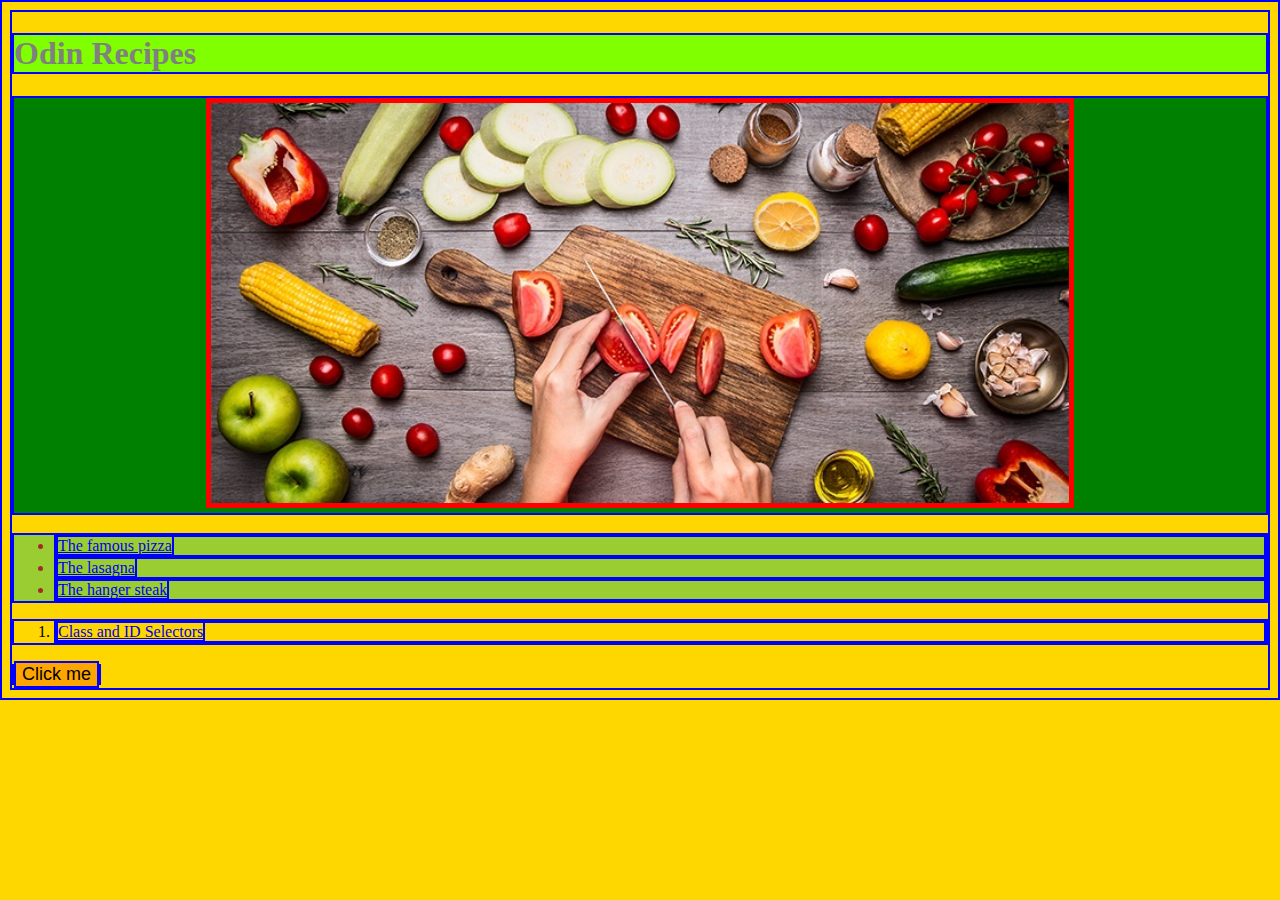
<file: index.html>
<!DOCTYPE html>
<html lang="en">
<head>
    <meta charset="utf-8">
    <title>Recipes with Odin</title>
    <link rel="stylesheet" href="style.css">
</head>
<body>
    <h1>Odin Recipes</h1>
    <p><img src="images/main-heading.jpg" alt="Picture of the table from above
        including several food ingredients, a chopping board, two hands and a knife."
         height="400px", width="auto"></p>
    <ul>
        <li><a href="recipes/pizza.html">The famous pizza</a></li>
        <li><a href="recipes/lasagna.html">The lasagna</a></li>
        <li><a href="recipes/steak.html">The hanger steak</a></li>
    </ul>
    <ol>
        <li><a href="css-practice/02-class-id-selectors.html"> Class and ID Selectors</a></li>
    </ol>
    
    <a href="index.html"><button>Click me</button></a>
</body>
</html>
</file>
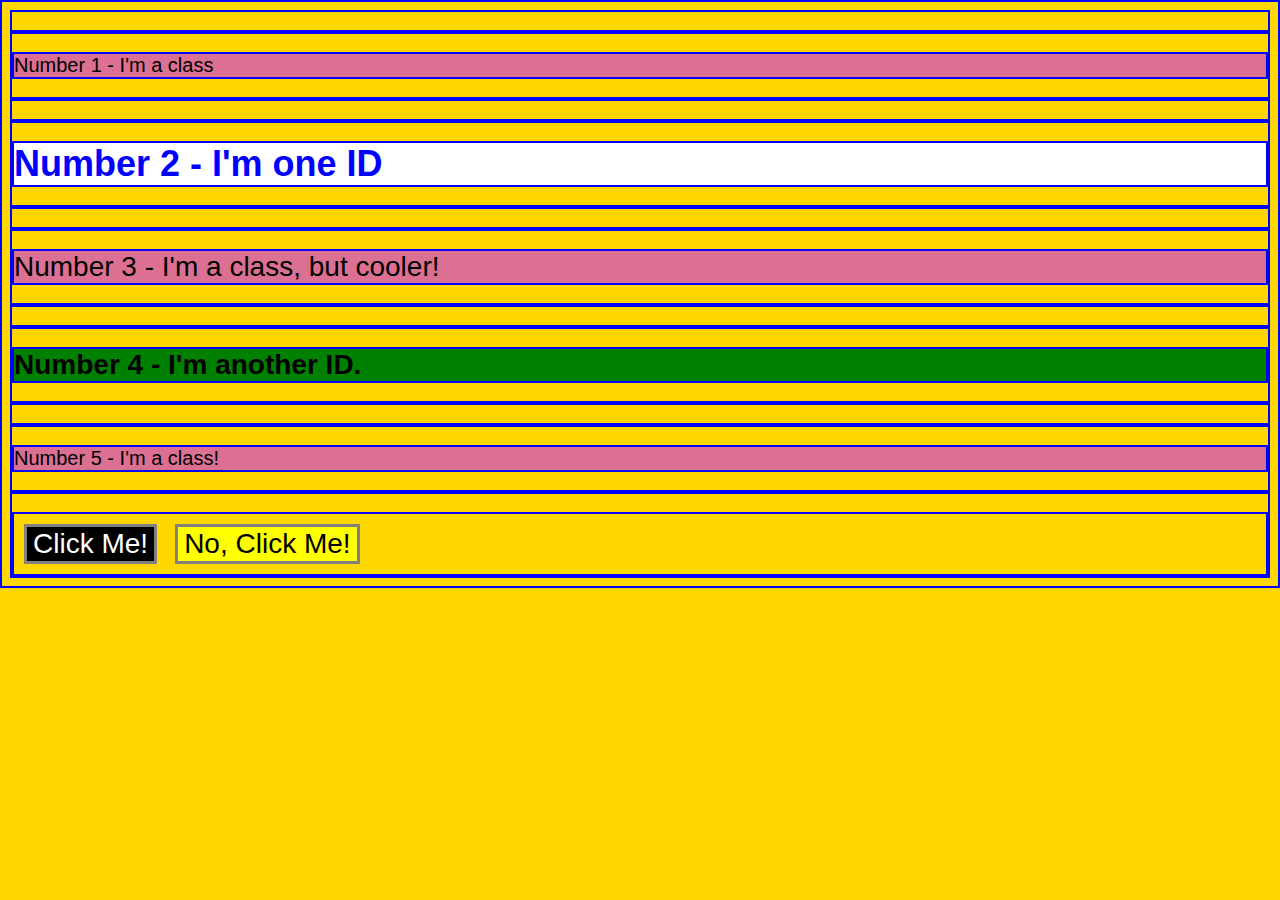
<file: 02-class-id-selectors.html>
<!DOCTYPE html>
<html lang="en">
<head>
    <meta charset="utf-8">
    <title>Class and ID Selectors</title>
    <link rel="stylesheet" href="style.css">
</head>
<body id="second-practice">
    <p><div class="number-one">Number 1 - I'm a class</div></p>
    <p><div id="number-two">Number 2 - I'm one ID</div></p>
    <p><div class="number-one three">Number 3 - I'm a class, but cooler!</div></p>
    <p><div id="another-id">Number 4 - I'm another ID.</div></p>
    <p><div class="number-one">Number 5 - I'm a class!</div></p>
    <div class="buttons">
        <button class="click">Click Me!</button>
        <button class="unclick">No, Click Me!</button>
    </div>
</body>
</html>
</file>
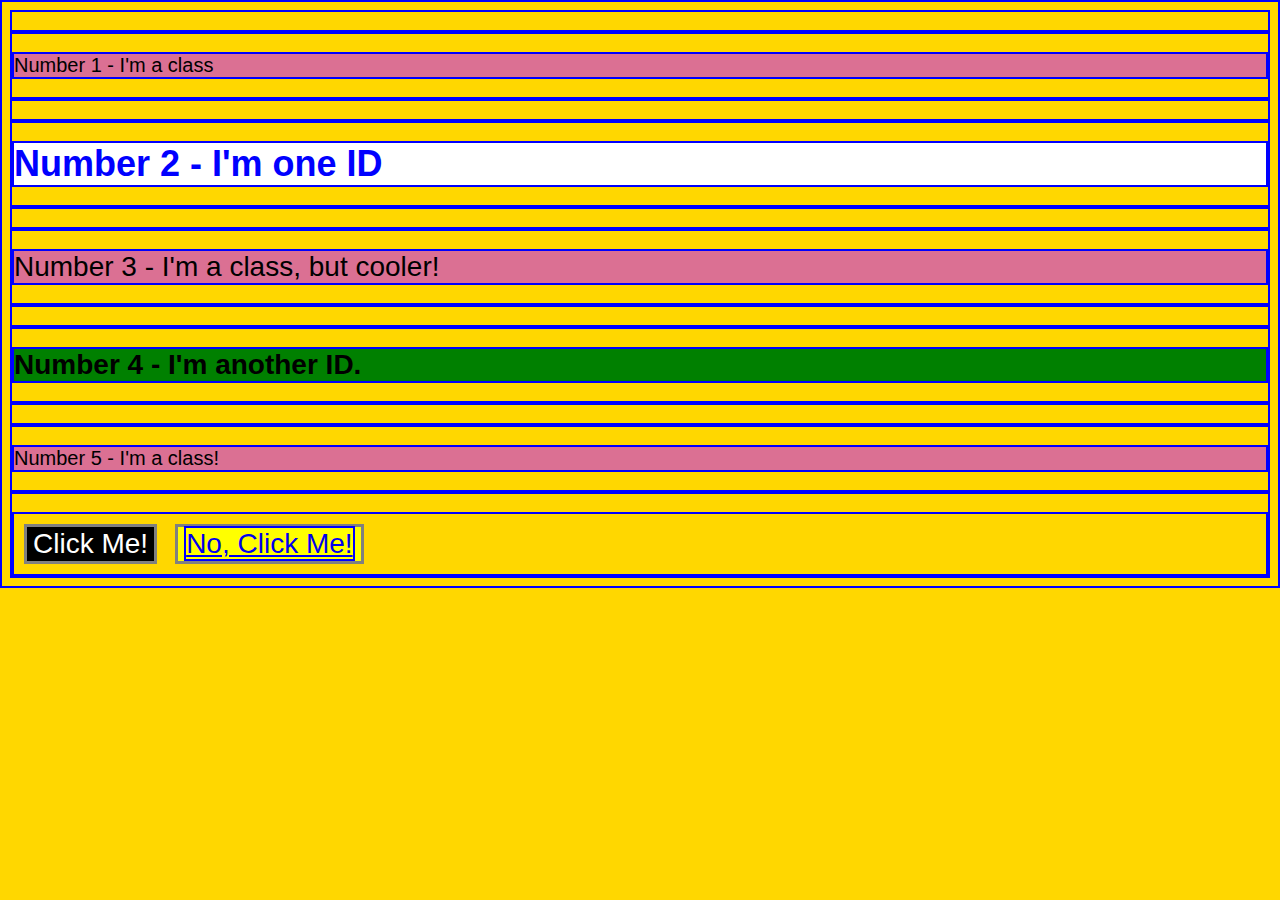
<file: css-practice/02-class-id-selectors.html>
<!DOCTYPE html>
<html lang="en">
<head>
    <meta charset="utf-8">
    <title>Class and ID Selectors</title>
    <link rel="stylesheet" href="../style.css">
</head>
<body id="second-practice">
    <p><div class="number-one">Number 1 - I'm a class</div></p>
    <p><div id="number-two">Number 2 - I'm one ID</div></p>
    <p><div class="number-one three">Number 3 - I'm a class, but cooler!</div></p>
    <p><div id="another-id">Number 4 - I'm another ID.</div></p>
    <p><div class="number-one">Number 5 - I'm a class!</div></p>
    <div class="buttons">
        <button class="click">Click Me!</button>
        <button class="unclick"><a href="04-chaining-selectors.html">No, Click Me!</a></button>
    </div>
</body>
</html>
</file>
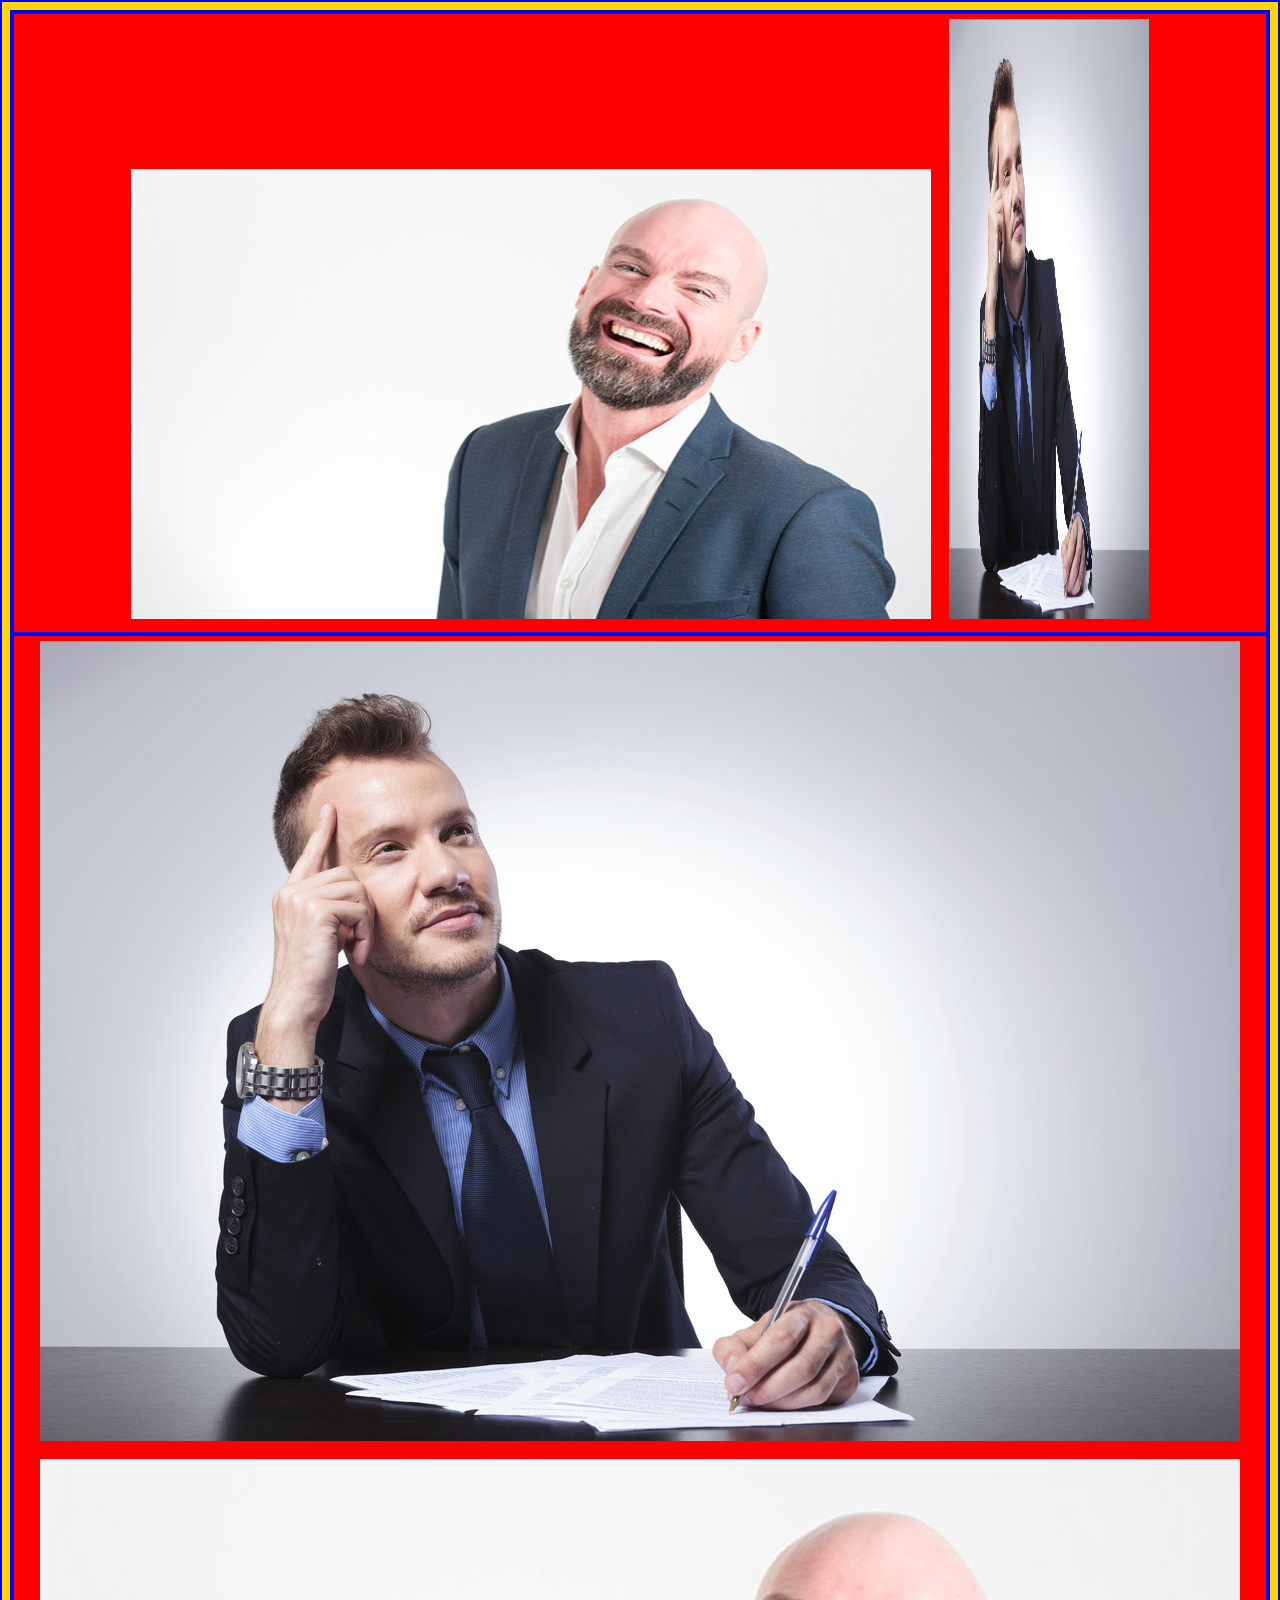
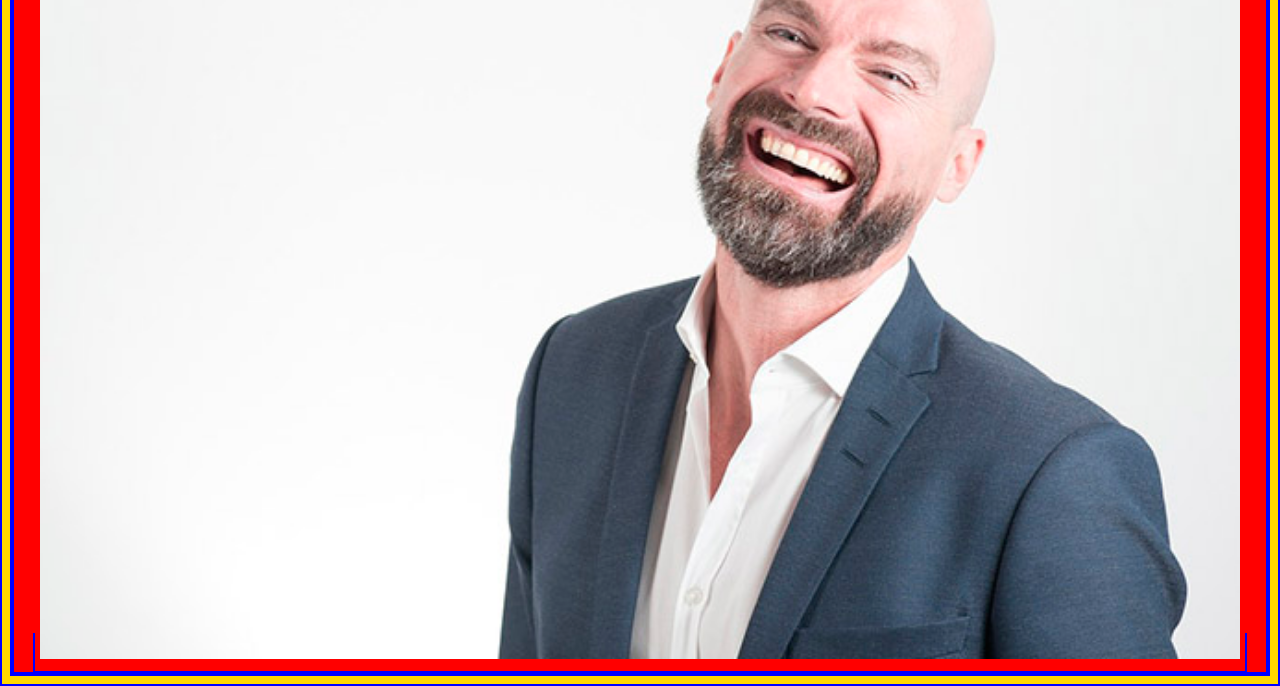
<file: css-practice/04-chaining-selectors.html>
<!DOCTYPE html>
<html lang="en">
<head>
    <meta charset="utf-8">
    <title>Class and ID Selectors</title>
    <link rel="stylesheet" href="../style.css">
</head>
<body id="fourth-practice">
    <div>
        <img class="second picture" src="second.jpg" alt="Some second picture">
        <img class="first picture" src="first.jpg" alt="Some frist picture">
    </div>
    <div>
        <img class="first expanded" src="first.jpg" alt="Some frist picture">
        <a href="05-descendant-combinator.html"><img class="second expanded" src="second.jpg" alt="Some second picture"></a>
    </div>
</body>
</html>
</file>
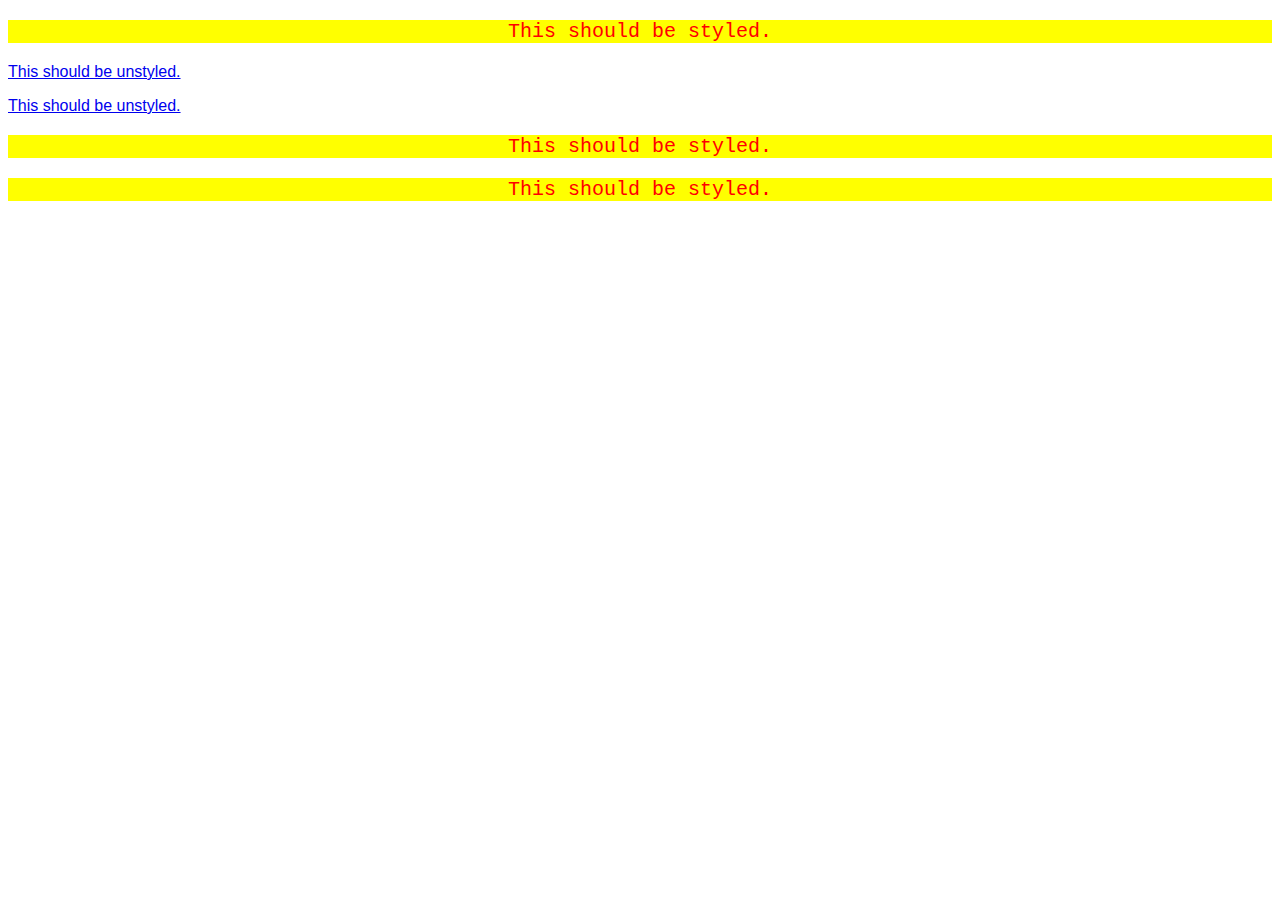
<file: css-practice/05-descendant-combinator.html>
<!DOCTYPE html>
<html>
<head>
    <meta charset="utf-8">
    <title>Practice 05 CSS</title>
    <link rel="stylesheet" href="style.css">
</head>
<body class="body">
    <p class="styled">This should be styled.</p>
    <p class="unstyled"><a href="06-cascade-fix.html">This should be unstyled.</a></p>
    <p class="unstyled"><a href="../index.html">This should be unstyled.</a></p>
    <p class="styled">This should be styled.</p>
    <p class="styled">This should be styled.</p>
</body>
</html>
</file>
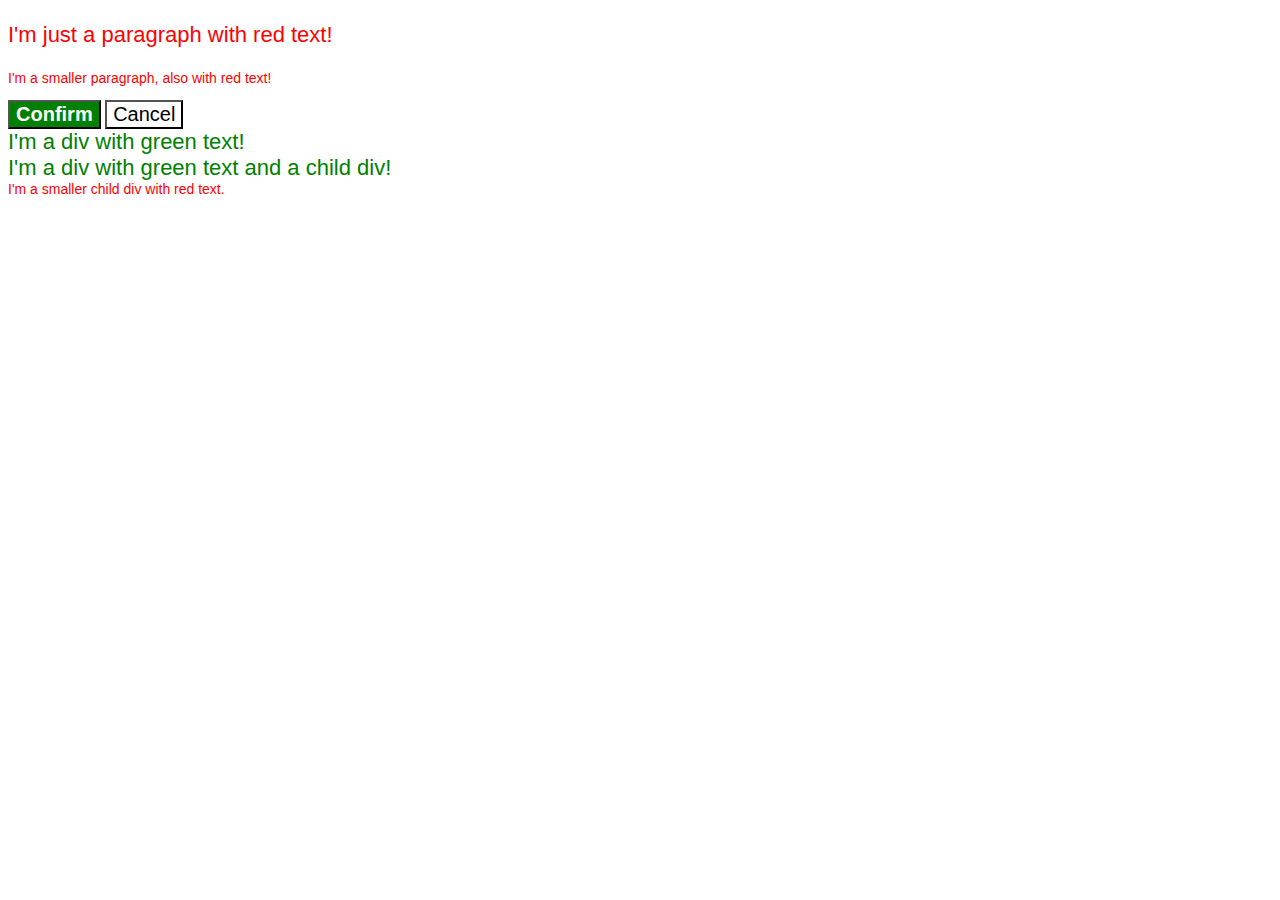
<file: css-practice/06-cascade-fix.html>
<!DOCTYPE html>
<html lang="en">

<head>
    <meta charset="UTF-8">
    <meta http-equiv="X-UA-Compatible" content="IE=edge">
    <meta name="viewport" content="width=device-width, initial-scale=1.0">
    <title>Fix the Cascade</title>
    <link rel="stylesheet" href="style.css">
</head>

<body>
    <p class="para">I'm just a paragraph with red text!</p>
    <p class="para small-para">I'm a smaller paragraph, also with red text!</p>

    <button id="confirm-button" class="button confirm">Confirm</button>
    <button id="cancel-button" class="button cancel">Cancel</button>

    <div class="text">I'm a div with green text!</div>
    <div class="text">I'm a div with green text and a child div!
    <div class="text child">I'm a smaller child div with red text.</div>
    </div>
</body>

</html>
</file>
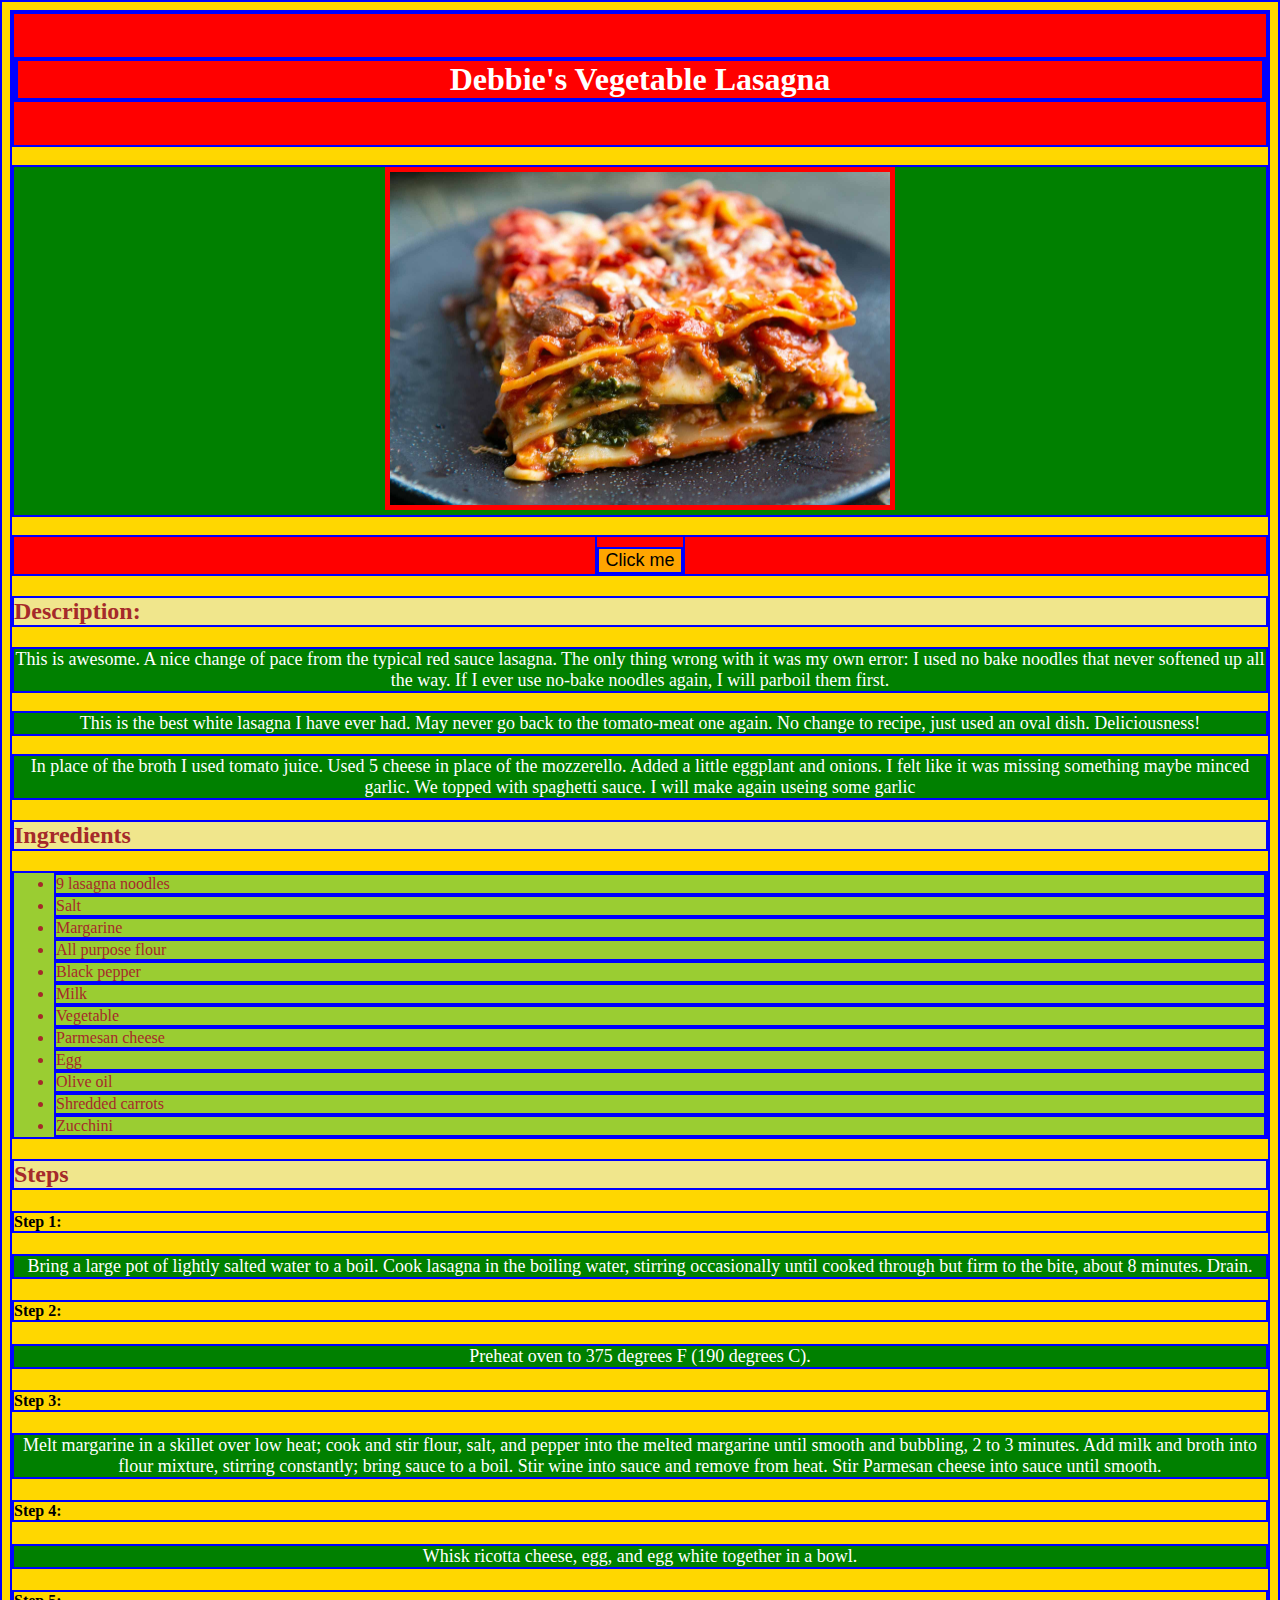
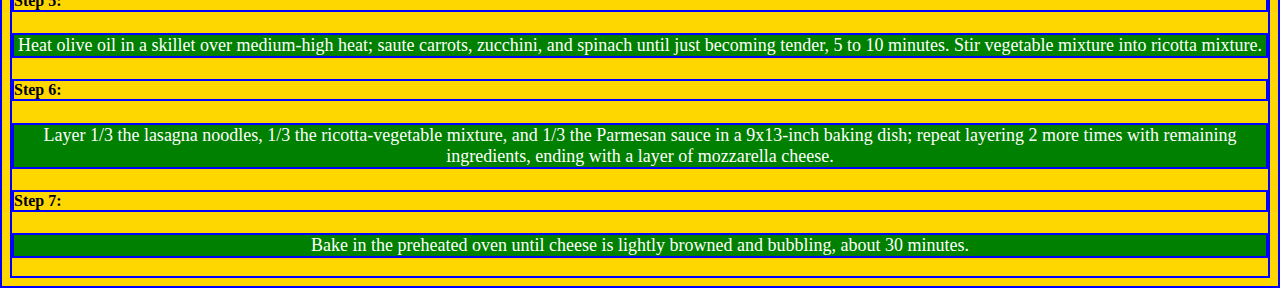
<file: recipes/lasagna.html>
<!DOCTYPE html>
<html lang="en">

<head>
    <meta charset="utf-8">
    <title>The Famous Pizza</title>
    <link rel="stylesheet" href="../style.css">
</head>

<body>
    <div><h1><div>Debbie's Vegetable Lasagna</div></h1></div>
    <p><img src="../images/lasagna.jpg" alt="Picture of a vegetable lasagna 
        on the plate" height="auto", width="500px"> </p>
        <div><a href="../index.html"><button>Click me</button></a></div>
    <h2>Description:</h2>
    <p>This is awesome. A nice change of pace from the typical red sauce lasagna. 
        The only thing wrong with it was my own error: I used no bake noodles 
        that never softened up all the way. If I ever use no-bake noodles again, 
        I will parboil them first.
    </p>

    <p>This is the best white lasagna I have ever had. May never go back to the 
        tomato-meat one again. No change to recipe, just used an oval dish. 
        Deliciousness!
    </p>
    <p>In place of the broth I used tomato juice. Used 5 cheese in place of the 
        mozzerello. Added a little eggplant and onions. I felt like it was 
        missing something maybe minced garlic. We topped with spaghetti sauce. 
        I will make again useing some garlic</p>

    <h2>Ingredients</h2>
    <ul>
        <li>9 lasagna noodles</li>
        <li>Salt</li>
        <li>Margarine</li>
        <li>All purpose flour</li>
        <li>Black pepper</li>
        <li>Milk</li>
        <li>Vegetable</li>
        <li>Parmesan cheese</li>
        <li>Egg</li>
        <li>Olive oil</li>
        <li>Shredded carrots</li>
        <li>Zucchini</li>
    </ul>

    <h2>Steps</h2>
    <h4>Step 1:</h4>
    <p>Bring a large pot of lightly salted water to a boil. Cook lasagna in
         the boiling water, stirring occasionally until cooked through but 
         firm to the bite, about 8 minutes. Drain.
    </p>
    <h4>Step 2:</h4>
    <p>Preheat oven to 375 degrees F (190 degrees C).
    </p>
    <h4>Step 3:</h4>
    <p>Melt margarine in a skillet over low heat; cook and stir flour, salt, 
        and pepper into the melted margarine until smooth and bubbling, 2 to 
        3 minutes. Add milk and broth into flour mixture, stirring constantly; 
        bring sauce to a boil. Stir wine into sauce and remove from heat. Stir 
        Parmesan cheese into sauce until smooth.
    </p>
    <h4>Step 4:</h4>
    <p>Whisk ricotta cheese, egg, and egg white together in a bowl.</p>
    <h4>Step 5:</h4>
    <p>Heat olive oil in a skillet over medium-high heat; saute carrots, 
        zucchini, and spinach until just becoming tender, 5 to 10 minutes. 
        Stir vegetable mixture into ricotta mixture.</p>
    <h4>Step 6:</h4>
    <p>Layer 1/3 the lasagna noodles, 1/3 the ricotta-vegetable mixture, and 
        1/3 the Parmesan sauce in a 9x13-inch baking dish; repeat layering 2 
        more times with remaining ingredients, ending with a layer of 
        mozzarella cheese.</p>
    <h4>Step 7:</h4>
    <p>Bake in the preheated oven until cheese is lightly browned and 
        bubbling, about 30 minutes.</p>
</body>

</html>
</file>
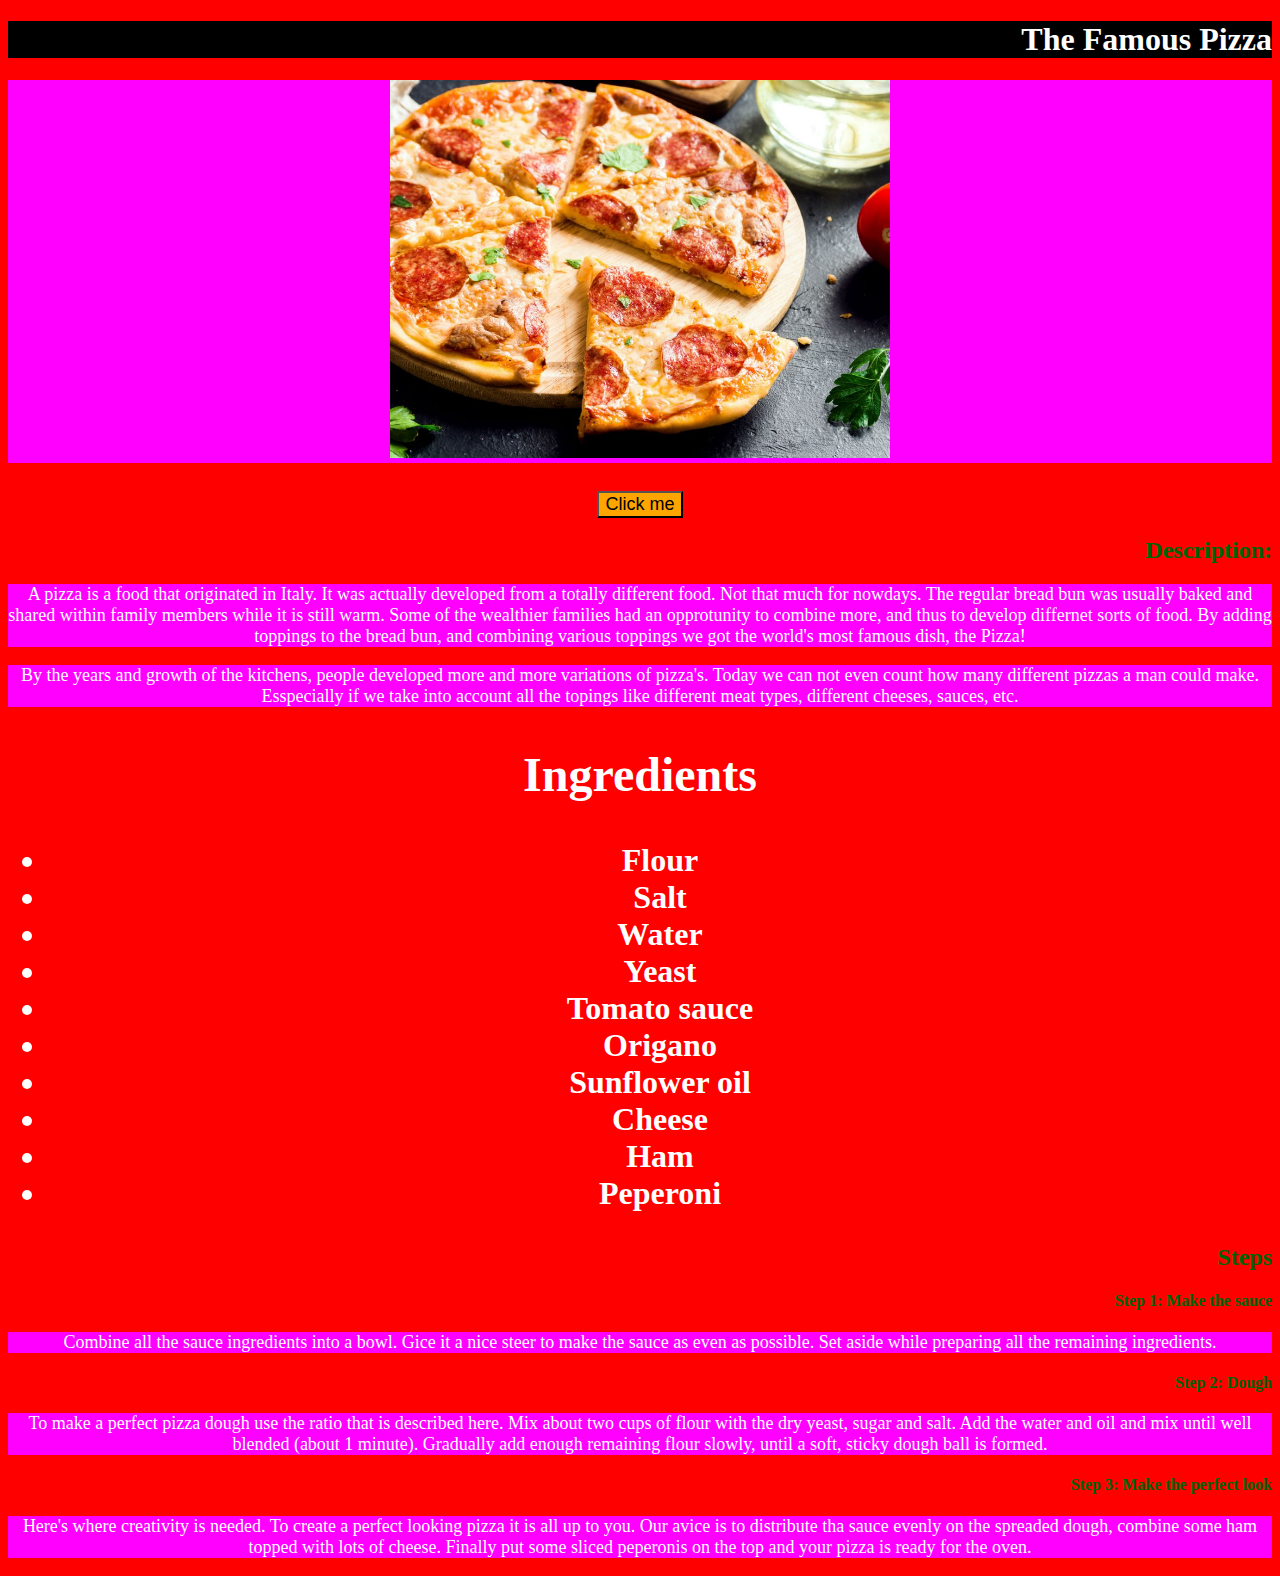
<file: recipes/pizza.html>
<!DOCTYPE html>
<html lang="en">
<head>
    <meta charset="utf-8">
    <title>The Famous Pizza</title>
    <style>
        div {
            background-color: red;
            color: white;
            font-size: 32px;
            text-align: center;
            font-weight: bold;
        }
        h1 {
            background-color: black;
            color: white;
        }
        p {
            color: white;
            text-align: center;
            background-color: magenta;
            font-size: 18px;
        }
    </style>
</head>
<body style="background-color: red; color: darkgreen; 
text-align: right;">
    <h1>The Famous Pizza</h1>
    <p><img src="../images/pizza.jpg" alt="Picture of regular 
        peperoni pizza" height="auto", width="500px"> </p>
    <div><a href="../index.html"><button style="background-color: orange; font-size: 18px;">Click me</button></a></div>
    <h2>Description:</h2>
    <p>A pizza is a food that originated in Italy. It was actually developed from 
        a totally different food. Not that much for nowdays. The regular bread bun 
        was usually baked and shared within family members while it is still warm. 
        Some of the wealthier families had an opprotunity to combine more, and thus 
        to develop differnet sorts of food. By adding toppings to the bread bun, 
        and combining various toppings we got the world's most famous dish, the Pizza!
    </p>

    <p>By the years and growth of the kitchens, people developed more and more 
        variations of pizza's. Today we can not even count how many different 
        pizzas a man could make. Esspecially if we take into account all the 
        topings like different meat types, different cheeses, sauces, etc.
    </p>

    <div><h2>Ingredients</h2>
    <ul>
        <li>Flour</li>
        <li>Salt</li>
        <li>Water</li>
        <li>Yeast</li>
        <li>Tomato sauce</li>
        <li>Origano</li>
        <li>Sunflower oil</li>
        <li>Cheese</li>
        <li>Ham</li>
        <li>Peperoni</li>
    </ul>
    </div>

    <h2>Steps</h2>
    <h4>Step 1: Make the sauce</h4>
    <p>Combine all the sauce ingredients into a bowl. Gice it a nice steer to make the
        sauce as even as possible. Set aside while preparing all the remaining ingredients.
    </p>
    <h4>Step 2: Dough</h4>
    <p>To make a perfect pizza dough use the ratio that is described here.
        Mix about two cups of flour with the dry yeast, sugar and salt. Add the
        water and oil and mix until well blended (about 1 minute). Gradually add
        enough remaining flour slowly, until a soft, sticky dough ball is formed.
    </p>
    <h4>Step 3: Make the perfect look</h4>
    <p>Here's where creativity is needed. To create a perfect looking pizza it is
        all up to you. Our avice is to distribute tha sauce evenly on the spreaded
        dough, combine some ham topped with lots of cheese. Finally put some
        sliced peperonis on the top and your pizza is ready for the oven.
    </p>
</body>
</html>
</file>
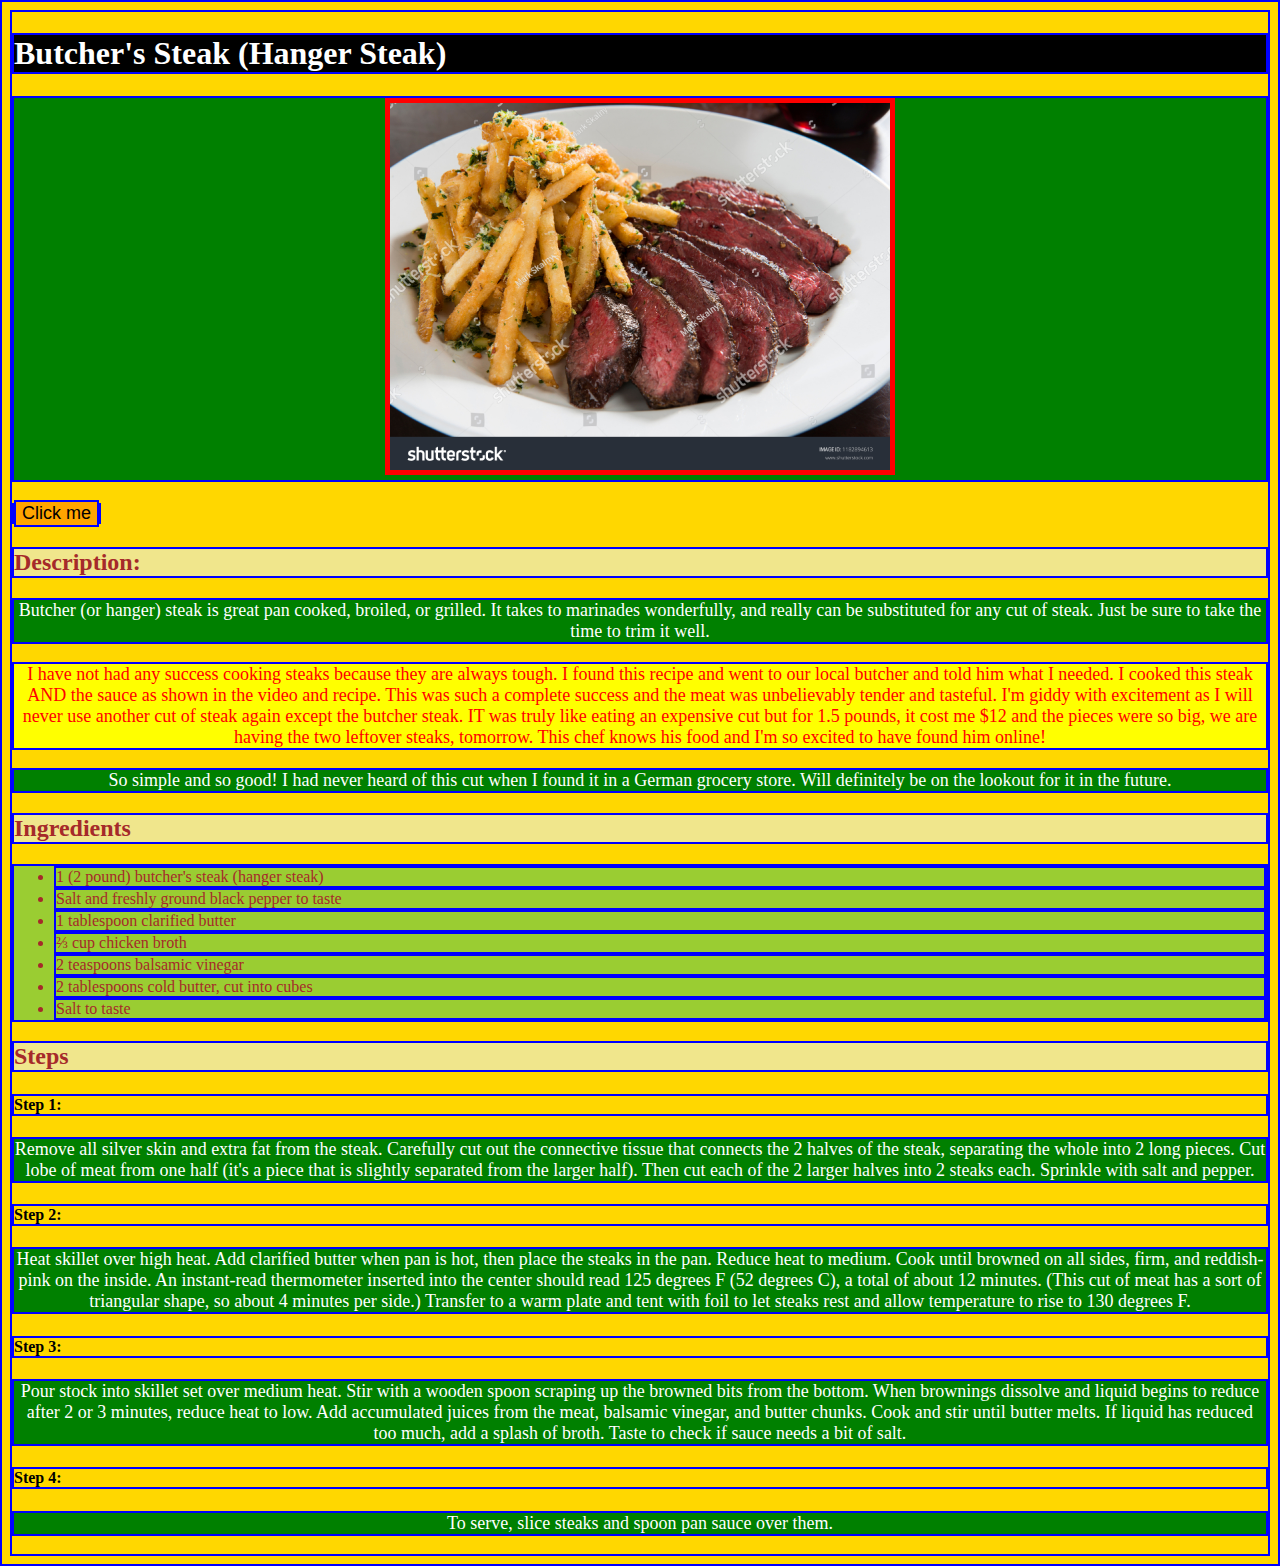
<file: recipes/steak.html>
<!DOCTYPE html>
<html lang="en">
<head>
    <meta charset="utf-8">
    <title>Butcher's Steak</title>
    <link rel="stylesheet" href="../style.css">
</head>
<body>
    <h1 style="color: white; background-color: black;">Butcher's Steak (Hanger Steak)</h1>
    <p><img src="../images/steak.jpg" alt="Picture of a steak with some fires 
        on the side" height="auto", width="500px"> </p>
        <a href="../index.html"><button>Click me</button></a>
    <h2>Description:</h2>
    <p>Butcher (or hanger) steak is great pan cooked, broiled, or grilled. It 
        takes to marinades wonderfully, and really can be substituted for 
        any cut of steak. Just be sure to take the time to trim it well.
    </p>
    
    <p style="color: red; background-color: yellow;">I have not had any success cooking steaks because they are always tough. 
        I found this recipe and went to our local butcher and told him what I 
        needed. I cooked this steak AND the sauce as shown in the video and 
        recipe. This was such a complete success and the meat was unbelievably 
        tender and tasteful. I'm giddy with excitement as I will never use 
        another cut of steak again except the butcher steak. IT was truly like 
        eating an expensive cut but for 1.5 pounds, it cost me $12 and the 
        pieces were so big, we are having the two leftover steaks, tomorrow. 
        This chef knows his food and I'm so excited to have found him online!
    </p>
    <p>So simple and so good! I had never heard of this cut when I found it 
        in a German grocery store. Will definitely be on the lookout for 
        it in the future.</p>
    
    <h2>Ingredients</h2>
    <ul>
        <li>1 (2 pound) butcher's steak (hanger steak)</li>
        <li>Salt and freshly ground black pepper to taste</li>
        <li>1 tablespoon clarified butter</li>
        <li>⅔ cup chicken broth</li>
        <li>2 teaspoons balsamic vinegar</li>
        <li>2 tablespoons cold butter, cut into cubes</li>
        <li>Salt to taste</li>
    </ul>
    
    <h2>Steps</h2>
    <h4>Step 1:</h4>
    <p>Remove all silver skin and extra fat from the steak. Carefully cut out 
        the connective tissue that connects the 2 halves of the steak, separating 
        the whole into 2 long pieces. Cut lobe of meat from one half (it's a 
        piece that is slightly separated from the larger half). Then cut each 
        of the 2 larger halves into 2 steaks each. Sprinkle with salt and pepper.
    </p>
    <h4>Step 2:</h4>
    <p>Heat skillet over high heat. Add clarified butter when pan is hot, 
        then place the steaks in the pan. Reduce heat to medium. Cook until 
        browned on all sides, firm, and reddish-pink on the inside. An 
        instant-read thermometer inserted into the center should read 125 
        degrees F (52 degrees C), a total of about 12 minutes. (This cut of 
        meat has a sort of triangular shape, so about 4 minutes per side.) 
        Transfer to a warm plate and tent with foil to let steaks rest and 
        allow temperature to rise to 130 degrees F.
    </p>
    <h4>Step 3:</h4>
    <p>Pour stock into skillet set over medium heat. Stir with a wooden 
        spoon scraping up the browned bits from the bottom. When brownings 
        dissolve and liquid begins to reduce after 2 or 3 minutes, reduce heat 
        to low. Add accumulated juices from the meat, balsamic vinegar, and 
        butter chunks. Cook and stir until butter melts. If liquid has reduced 
        too much, add a splash of broth. Taste to check if sauce needs a bit of salt.
    </p>
    <h4>Step 4:</h4>
    <p>To serve, slice steaks and spoon pan sauce over them.</p>
</body>
</html>
</file>
<file: style.css>
h1 {
    color: grey;
    background-color: chartreuse;
}

h2 {
    color: brown;
    background-color: khaki;
}

div {
    background-color: red;
    color: white;
    font-size: 32px;
    text-align: center;
    font-weight: bold;
}

ul {
    color: brown;
    background-color: yellowgreen;
}

p {
    color: white;
    text-align: center;
    background-color: green;
    font-size: 18px;
}
p:hover {
    background-color: palevioletred;
    text-align: end;
    color: black;
    font-size: 22px;
}

p::selection {
    background-color: blue;
    color: yellow;
}

img {
    border: 5px solid red;
}

body {
    background-color: gold;
}

button {
    background-color: orange;
    font-size: 18px;
}

button:hover {
    background-color: red;
}

second-practice {
    background-color: white;
    color: black;
    text-align: start;
}

.number-one, .three {
    background-color: palevioletred;
    font-weight: 500;
    color: black;
    text-align: start;
    font-size: 20px;
    font-family: 'Lucida Sans',
    'Lucida Sans Regular',
    'Lucida Grande',
    'Lucida Sans Unicode',
    Geneva,
    Verdana,
    sans-serif;
}

#number-two {
    background-color: white;
    color: blue;
    text-align: start;
    font-size: 36px;
    font-family: 'Lucida Sans', 'Lucida Sans Regular', 'Lucida Grande', 'Lucida Sans Unicode', Geneva, Verdana, sans-serif;
}

.three {
    font-size: 28px;
}

#another-id {
    background-color: green;
    color: black;
    text-align: start;
    font-weight: bold;
    font-size: 28px;
    font-family: 'Lucida Sans', 'Lucida Sans Regular', 'Lucida Grande', 'Lucida Sans Unicode', Geneva, Verdana, sans-serif;
}

.buttons {
    background-color: gold;
    text-align: start;
}

.click, .unclick {
    background-color: black;
    color: white;
    font-size: 28px;
    border-color: gray;
    border-style: solid;
    border-width: 3px;
    font-family: Helvetica, 'Times New Roman', sans-serif;
    margin: 10px;
    margin-right: 0px;
}

.unclick {
    color: black;
    background-color: yellow;
}

.expanded {
    height: 800px;
    width: auto;
}

.second.picture {
    width: 800px;
    height: 450px;
}

.first.picture {
    width: 200px;
    height: 600px;
}

* {
    border: 2px solid blue;
}
</file>
<file: css-practice/style.css>
.body .styled {
    text-align: center;
    background-color: yellow;
    color: red;
    font-size: 20px;
    font-family: 'Courier New', Courier, monospace;
}

.para,
.small-para {
    color: hsl(0, 100%, 50%);
}

.small-para {
    font-size: 14px;
}

.para {
    font-size: 22px;
}

.confirm {
    background: green;
    color: white;
    font-weight: bold;
}

.button {
    background-color: rgb(255, 255,255);
    color: rgb(0,0,0);
    font-size: 20px;
}

.child {
    color: red;
    font-size: 14px;
}

div.text {
    color: green;
    font-size: 22px;
}

div.text.child,
.para.small-para {
    color: red;
    font-size: 14px;
}

#confirm-button {
    color: white;
    font-weight: bold;
    background-color: green;
}

* {
    font-family: 'Gill Sans', 'Gill Sans MT', Calibri, 'Trebuchet MS', sans-serif;
}
</file>
